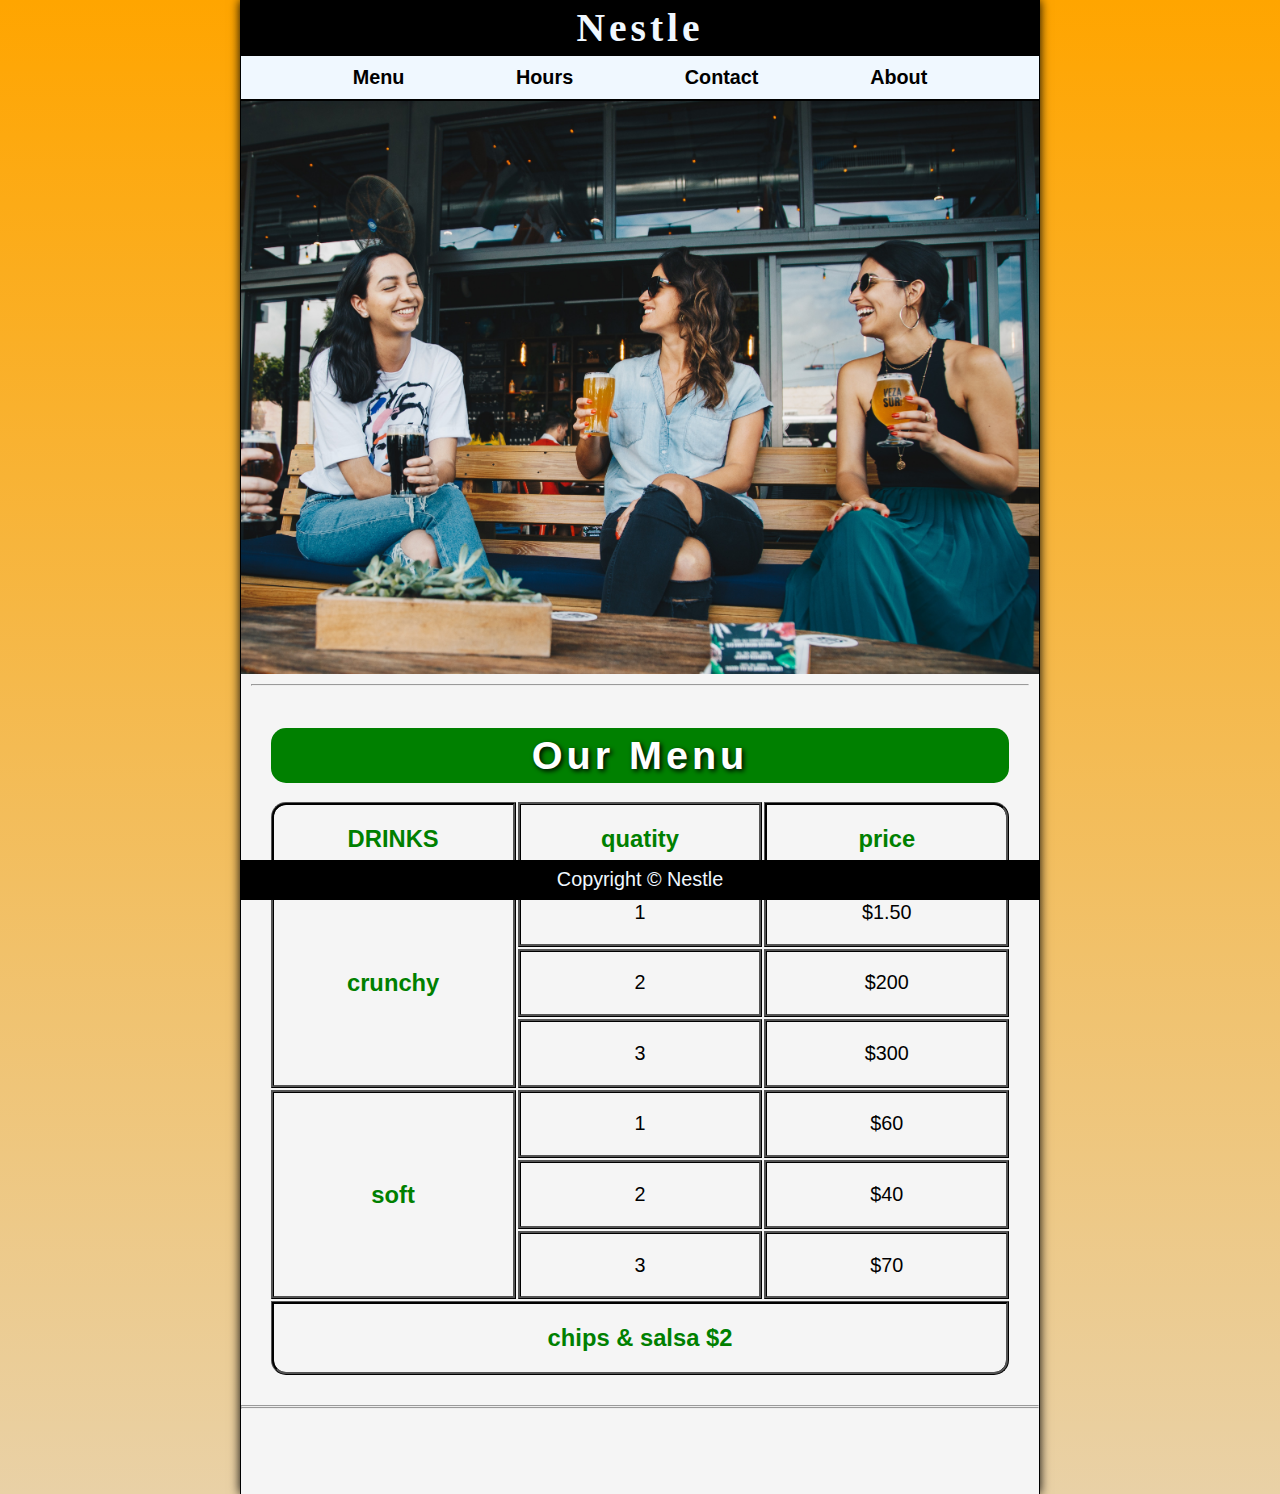
<file: index.html>
<!DOCTYPE html>
<html lang="en">
<head>
    <meta charset="UTF-8">
    <meta name="viewport" content="width=device-width, initial-scale=1.0">
    <meta name="author" content="Ogban Divine, initial-scale=1.0">
    <meta name="description" content=" the Officail website of Nestle" >
    <link rel="stylesheet" href="CSS/style.css">
    <title>Nestle</title>
</head>
<body>
    <header class="header">
        <h1 class="header__h1">  Nestle</h1>
        <nav class="header__nav">
            <ul class="header__ul">
                
            <li>
                <a href="#menu"> Menu</a>
            </li>
            <li>
                <a href="hours.html">  hours</a>
            </li>
            <li>
                <a href="contact.html">contact </a>
            </li>
            <li>
                <a href="about.html">about </a>
            </li>
            </ul>
        </nav>
    </header>
    <section class="hero">
        <h2 class="hero__h2"> Binenvenidos</h2>
        
        <figure>
            <img src="img/pexels-elevate-1267244.jpg" alt="people drinking at a Nestle shop" width="1000" height="667">
            <figcaption class="offscreen"> people having a good time at Nestle </figcaption>
        </figure>
    </section>
    
 <main class="main">
     <!-- 
    <article id="about">
     <h2>About Nestle</h2>
    <p>Lorem ipsum dolor sit amet consectetur, adipisicing elit. Corporis, cupiditate iusto inventore dicta nam molestiae similique, exercitationem repellat iste eum magnam nihil! Voluptate minima laboriosam consequuntur perferendis accusamus, quos ratione dolore numquam natus, ea vero quia voluptatem dignissimos totam dicta repudiandae necessitatibus ex quis nulla incidunt architecto iste. Nemo veniam nesciunt doloribus possimus consequuntur deleniti, iure vero corrupti numquam pariatur, odit maxime sit. Quo blanditiis consequatur numquam tempora esse culpa repudiandae labore perspiciatis voluptatum fugiat eius deserunt repellendus, eaque optio iure dignissimos! Numquam optio quis impedit voluptates enim perspiciatis, natus dolore voluptatem qui ex cum totam, assumenda quidem consequuntur obcaecati.</p>
     </article> -->
     <hr>
     <br>
     <article id="menu" class="main__article menu">
     <h3 class="menu__h3">Our Menu</h3>
     <br>
     
     <table class="menu__container">
        <caption class="offscreen">our drinks</caption>
        <thead>
      <tr>
     <th class="menu__header" scope="col"> DRINKS</th>
     <th scope="col" class="menu__header">  quatity</th>
     <th scope="col" class="menu__header">price</th>
                                                                                                         
     </tr>
    </thead>
    <tbody>
        <tr>
            <th scope="row" rowspan="3" class="menu__item menu__cr">crunchy</th>
            <td class="menu__item">1</td>
            <td class="menu__item">$1.50</td>
        </tr>
   
    <tr>  
    <td class="menu__item"> 2</td>
    <td class="menu__item"> $200</td>     
     </tr>
    <tr>
     <td class="menu__item">3</td>
    <td class="menu__item">$300</td>
     </tr>
      <tr>
        <th scope="row" rowspan="3" class="menu__item menu__sf">soft</th>
        <td class="menu__item">1</td>
        <td class="menu__item">$60</td>
    </tr>
    <tr>
        <td class="menu__item">2</td>
        <td class="menu__item">$40</td>
    </tr>
    <tr>
        <td class="menu__item">3</td>
        <td class="menu__item">$70</td>
    </tr>
    </tbody>
    <tfoot>
        <tr>
           <td colspan="3" class="menu__item menu__cs">chips &amp; salsa $2</td>
        </tr>
    </tfoot>
     </table> 
     </article> 
    </main>
     <hr>
    
    <hr>
    <footer class="footer">
        <p>
        <span class="nowrap">Copyright &COPY;</span> 
            <span class="nowrap">Nestle</span>
            </p>
    </footer>
    <br>
    <br>
    
</body>
</html>
</file>
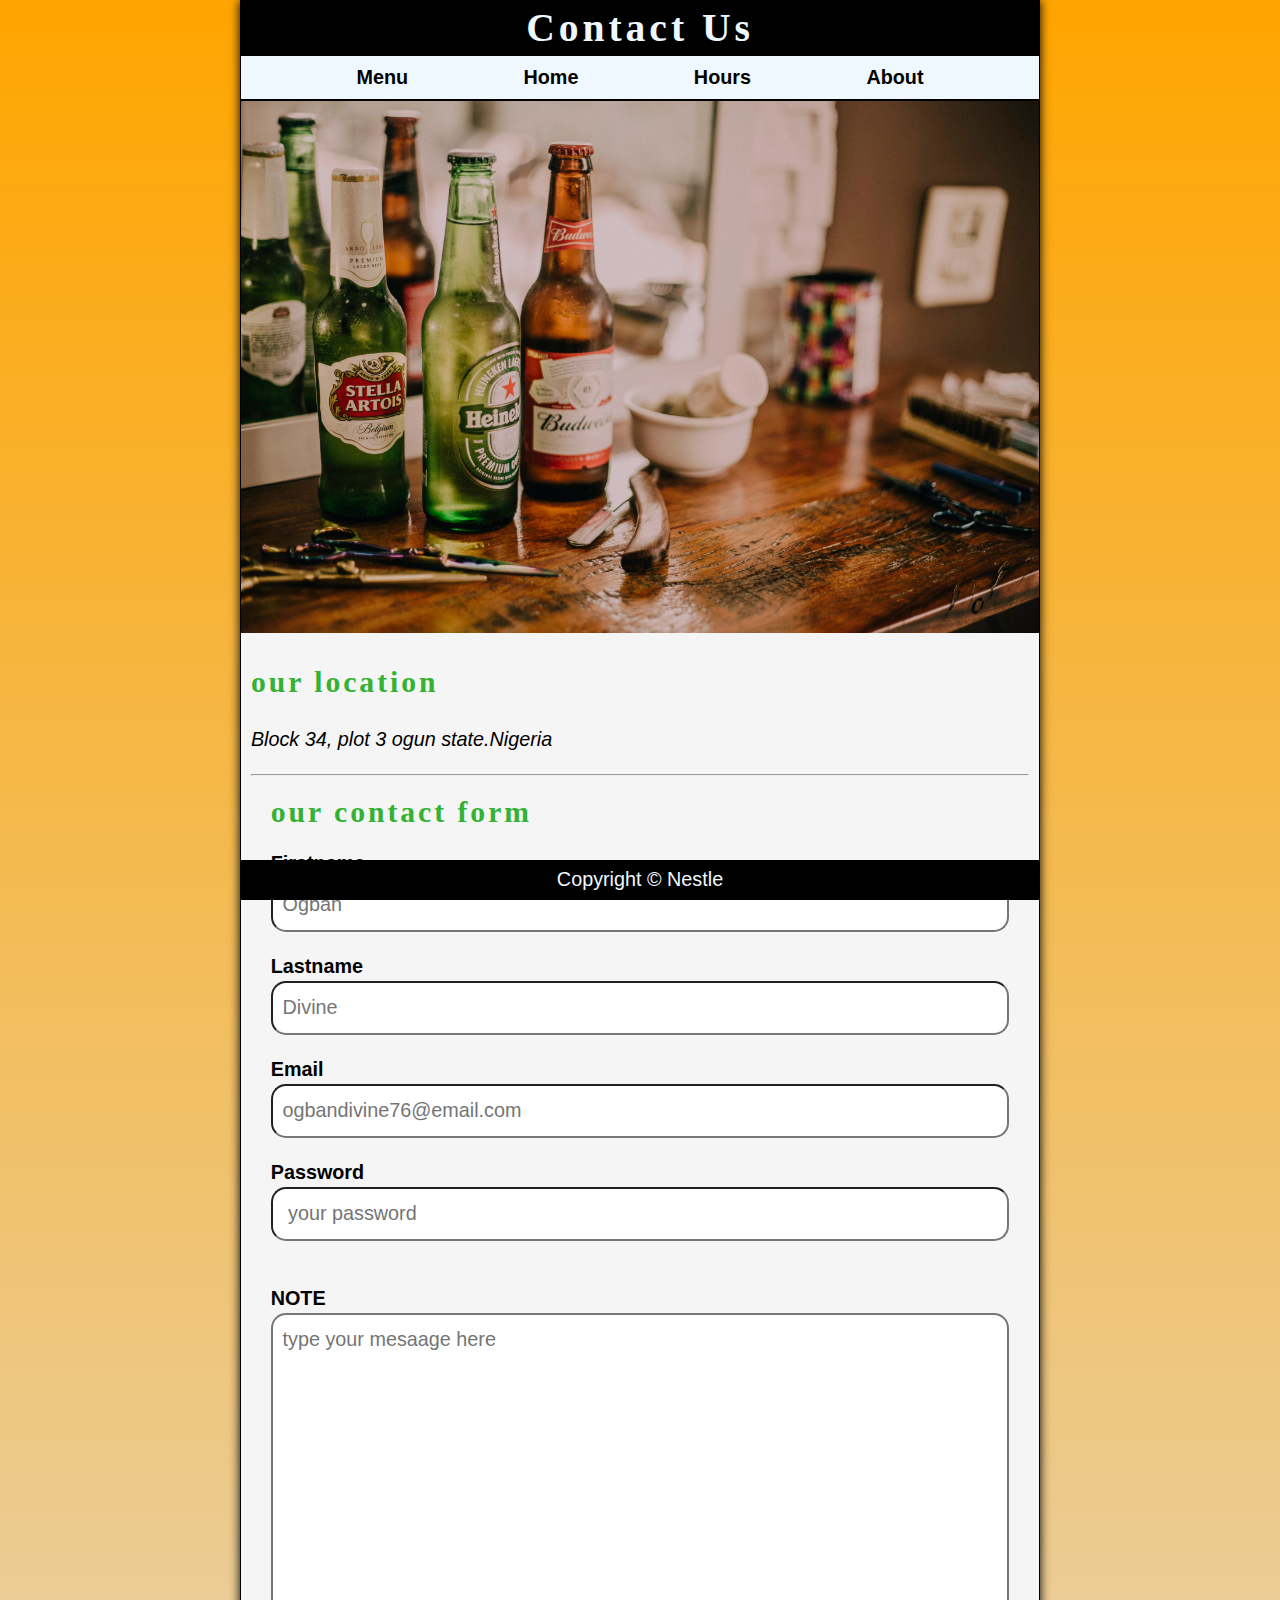
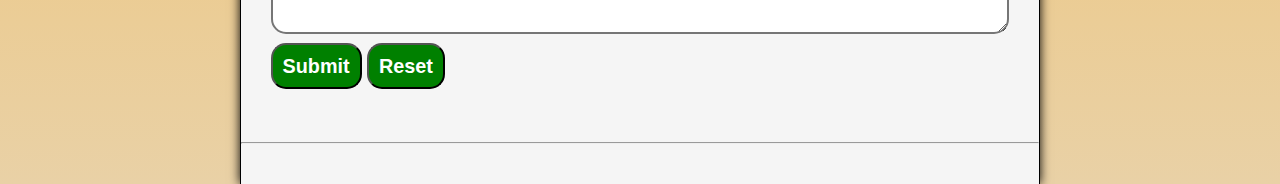
<file: contact.html>
<!DOCTYPE html>
<html lang="en">
<head>
    <meta charset="UTF-8">
    <meta name="viewport" content="width=device-width, initial-scale=1.0">
    <meta name="author" content="Ogban Divine, initial-scale=1.0">
    <meta name="description" content="contact information of Nestle">
    <link rel="stylesheet" href="CSS/style.css">
    <title> Contact Information of Nestle</title>
</head>
<body>
    <header class="header">
       <h1 class="header__h1">Contact Us</h1>
        <nav class="header__nav">
            <ul class="header__ul">
               
            <li><a href="/#menu">menu</a></li>
            <li>
                <a href="index.html">Home</a>
            </li>
            <li>
                <a href="hours.html">Hours</a>
            </li>
            <li><a href="about.html">about</a></li>
            </ul>
        </nav>
        
    </header>
<section class="hero">

    <figure>
        <img src="img/pexels-edward-eyer-667986.jpg" alt="Nestle Drinks" width="1000" height="667">
        <figcaption class="offscreen"> Nestle Drinks</figcaption>
    </figure>
</section>


    <br>
    <main class="main">
        
<article>
    <h2> our location</h2>
    <p>
        <address> Block 34, plot 3 ogun state.Nigeria</address>
    </p>
    </article>  
    <br>
    <hr>
        <article class="main__article contact">
            <h2 class="contact__h2">our contact form</h2>
<fieldset class="contact__fieldset">
    <legend class="offscreen"> Personal information form</legend>
    <form action="www.google.com" class="contact__form">
        <p class="contact__p">
        <label for="firstname" class="contact__label">Firstname</label>
        <input type="text" name=" firstname" id="firstname" placeholder="Ogban" required class="contact__input">
    </p>
<p class="contact__p">
<label for="lastname" class="contact__label">Lastname</label>
<input type="text" name="lastname" id="lastname" placeholder="Divine" required class="contact__input">
</p>
<p class="contact__p">
<label for="email" class="contact__label">Email </label>
<input type="email" name="email" id="email" placeholder="ogbandivine76@email.com"required class="contact__input">
</p>
<p class="contact__p">
<label for="password" class="contact__label">Password</label>
<input type="password" name="text" id="password" placeholder=" your password" required class="contact__input">
</p>
<br>
<p>

<label for="text" class="contact__label">  NOTE</label>
<textarea name="your message" id="your message" cols="30" rows="10" placeholder="type your mesaage here" class="contact__textarea"></textarea>

</p>
<button type="submit" class="contact__button">Submit</button>
<button type="reset" class="contact__button">Reset</button>
    </form>
</fieldset>
</article>


   
    </main>
    <br>
    <hr>
    <footer class="footer">
        <p>
        <span class="nowrap">Copyright &COPY;</span> 
            <span class="nowrap">Nestle</span>
            </p>
    </footer>
    
</body>
</html>
</file>
<file: CSS/style.css>
*,
*::after,
*::before{
margin: 0;
padding: 0;
box-sizing: border-box;
}
img{
display: block;
max-width: 100%;
height: auto;
}
input,button,textarea{
font: inherit;
}

/*variables*/

:root{
--FF: 'Franklin Gothic Medium', 'Arial Narrow', Arial, sans-serif;
--FF-HEADING:fugaz one,cursive;
--FS: clamp(1rem,2.2vh, 1.5rem);

}
@media  (prefers-color-scheme:dark) {
 :root{
   --BGCOLOR: black;
 }
}

/*utility classes*/

.offscreen{
position: absolute;
left: -10000px;
}
.nowarap{
white-space: nowrap;
}
.center{
text-align: center;
}
/*general styles*/
html{
scroll-behavior: smooth;
font-size: var(--FS);
font-family: var(--FF);
background-color: rgb(255, 166, 0);
background-image: linear-gradient(orange,rgb(233, 209, 166));
}
body{
background-color: whitesmoke;
color: black;
min-height: 100vh;
max-width: 800px;
margin: 0 auto;
border-left: 1px solid black;
border-right: 1px solid black;
box-shadow: 0 0 10px black;

}
h1,h2,h3{
font-family: var(--FF-HEADING);
letter-spacing: 0.1em;
}
h2,h3{
   margin-bottom: 1em;
   color: rgb(51,178,51);                                               
}
p{
line-height: 1.5;
}
a{
   text-decoration: none;
   text-transform: capitalize;
}
a:any-link{
color: black;
}
a:hover,a:focus-visible{
color: hsla(0, 0%, 0%, 0.503);
}
a:active{
color: orange;
}
/*header*/
.header{
position: sticky;
top: 0;
z-index: 1;

}
.header__h1{
text-align: center;
background-color: black;
color: aliceblue;
padding: 0.25rem;
}
.header__nav{
background-color: aliceblue;
border-bottom: 2px solid black;
font-weight: 900;
box-shadow: 0 6px 5px-5px black;
}
.header__ul{
padding: 0.5rem 1rem;
list-style-type: none;
display: flex;
justify-content: space-evenly;
gap: 1rem;
}
/*hero section*/
.hero{
   position: relative;
}
.hero__h2{
 background-color: rgba(51, 178, 74, 0.86);  
 color: white;
 padding: 0.25em 0.5em;
 text-shadow: 2px 2px 5px black;
 position: absolute;
 left: 20px;
 top: -100px;/* 
 animation-name: showwelcome;
 animation-duration: 0.5s;
 animation-timing-function: ease-in-out;
 animation-delay: 1s; */
 animation: showwelcome 0.5s ease-in-out 1s forwards;
 
}
@keyframes showwelcome {
   0%{
      top: -20px;
      transform: skew(0deg,-5deg) scaleY(0);
   }
   80%{
      top: 30px;
      transform: skew(10deg,-5deg) scaleY(1.2);
   }
   100%{
      top: 20px;
      transform: skew(-10deg,-5deg) scale(1);
   }
   
}
/*footer section*/
.footer{
   position: sticky;
   bottom: 0;
   background-color: black;
   color: aliceblue;
   padding: 0.25rem 0.5rem;
   text-align: center;
}
/*mainsection*/
.main{
   padding: 0.5rem 0.5rem;
}
.main__article{
   scrool-margin-top:6.5rem;
   margin: 1rem;

}
.main__article:first-child{
   margin-top: 1em;
}
.main__article:last-child{
   min-height: calc(100vh - 20rem);
}
/*About*/
.about__h2{
background-color: green;
color: white;
text-shadow: 2px 2px 5px black;
padding: 0.25rem 0.5rem;
border-radius: 15px;
text-align: center;
}
/*contact*/
.contact__h2{
   margin: 0;
}
.contact__fieldset{
   border: none;
}
.contact__p{
margin: 1rem 0;
}
.contact__label{
   display: block;
   font-weight: bold;
   
}
.contact__input,
.contact__textarea{
padding: 0.5em;
border-radius: 15px;
border-width: 2px;
width: 100%;
}
.contact__button{

padding: 0.5em;
border-radius: 15px;
background-color: green;
color: white;
font-weight: bolder;
}
/*menu section*/
thead,tbody,tfoot,tr{
   display: contents; 
}
.menu__container{
   display: grid;
   grid-template-columns: repeat(3,1fr);
   grid-template-areas: 
   "hd1 hd2 hd3 "
   "cr cr1 cr1p"
   "cr cr2 cr2p"
   "cr cr3 cr3p"
   "sf sf1 sf1p"
   "sf sf2 sf2p"
   "sf sf3 sf3p"
   "cs cs cs";
   gap: 0.1rem;
   margin-bottom: 1rem;
}
.menu__cr{
   grid-area: cr;
   color: green;
   font-weight: bolder;
}
.menu__sf{
   grid-area: sf;
   color: green;
   font-weight: bolder;
}
.menu__cs{
   grid-area: cs;
   color: green;
   font-weight: bolder;
}
.menu__header,
.menu__cr,
.menu__cs,
.menu__sf{
   display: grid;
   place-content: center;
}
.menu__header{
   border-bottom: 2px solid black;

}
.menu__header,
.menu__item{
   border: medium ridge black;
   padding: 1rem;
   width: 100%;
  
}
.menu__item{
   display: grid;
   place-content: center;
}
.menu__h3{
   font-size: 2rem;
   font-family: 'Franklin Gothic Medium', 'Arial Narrow', Arial, sans-serif;
   text-shadow: 2px 2px 5px black;
   background-color: green;
   color: white;
   padding: 0.25rem 0.5rem;
   text-align: center;
   margin-bottom: -0.2rem;
   border-radius: 15px;
}

thead th:first-child{
   border-top-left-radius: 15px;
}

thead th:last-child{
   border-top-right-radius: 15px;
}

tfoot td{
   border-bottom-right-radius: 15px;
   border-bottom-left-radius: 15px;
}  
@media screen and ( min-width:576px){
   .menu__cr,
   .menu__sf,
   .menu__cs,
   .menu__header{
      font-size: 1.2rem;
      color:  green;
   }
}
</file>
